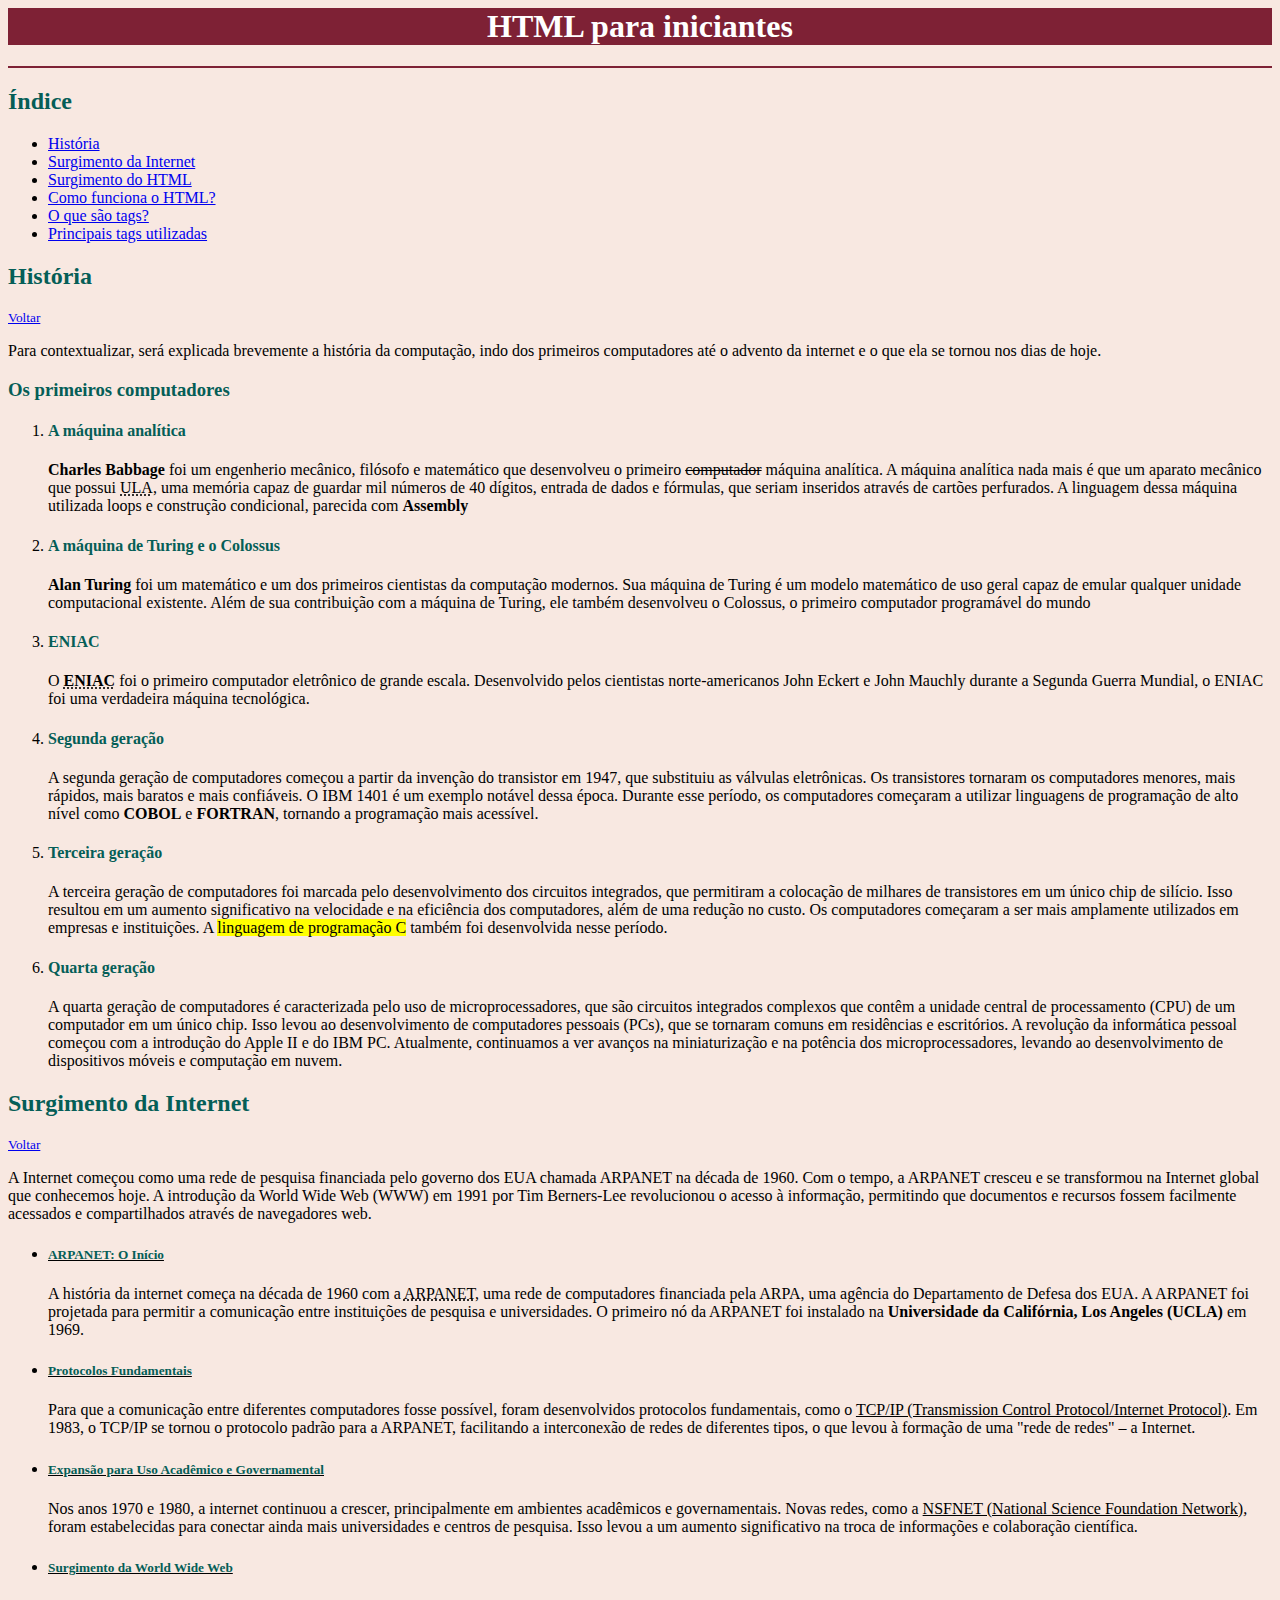
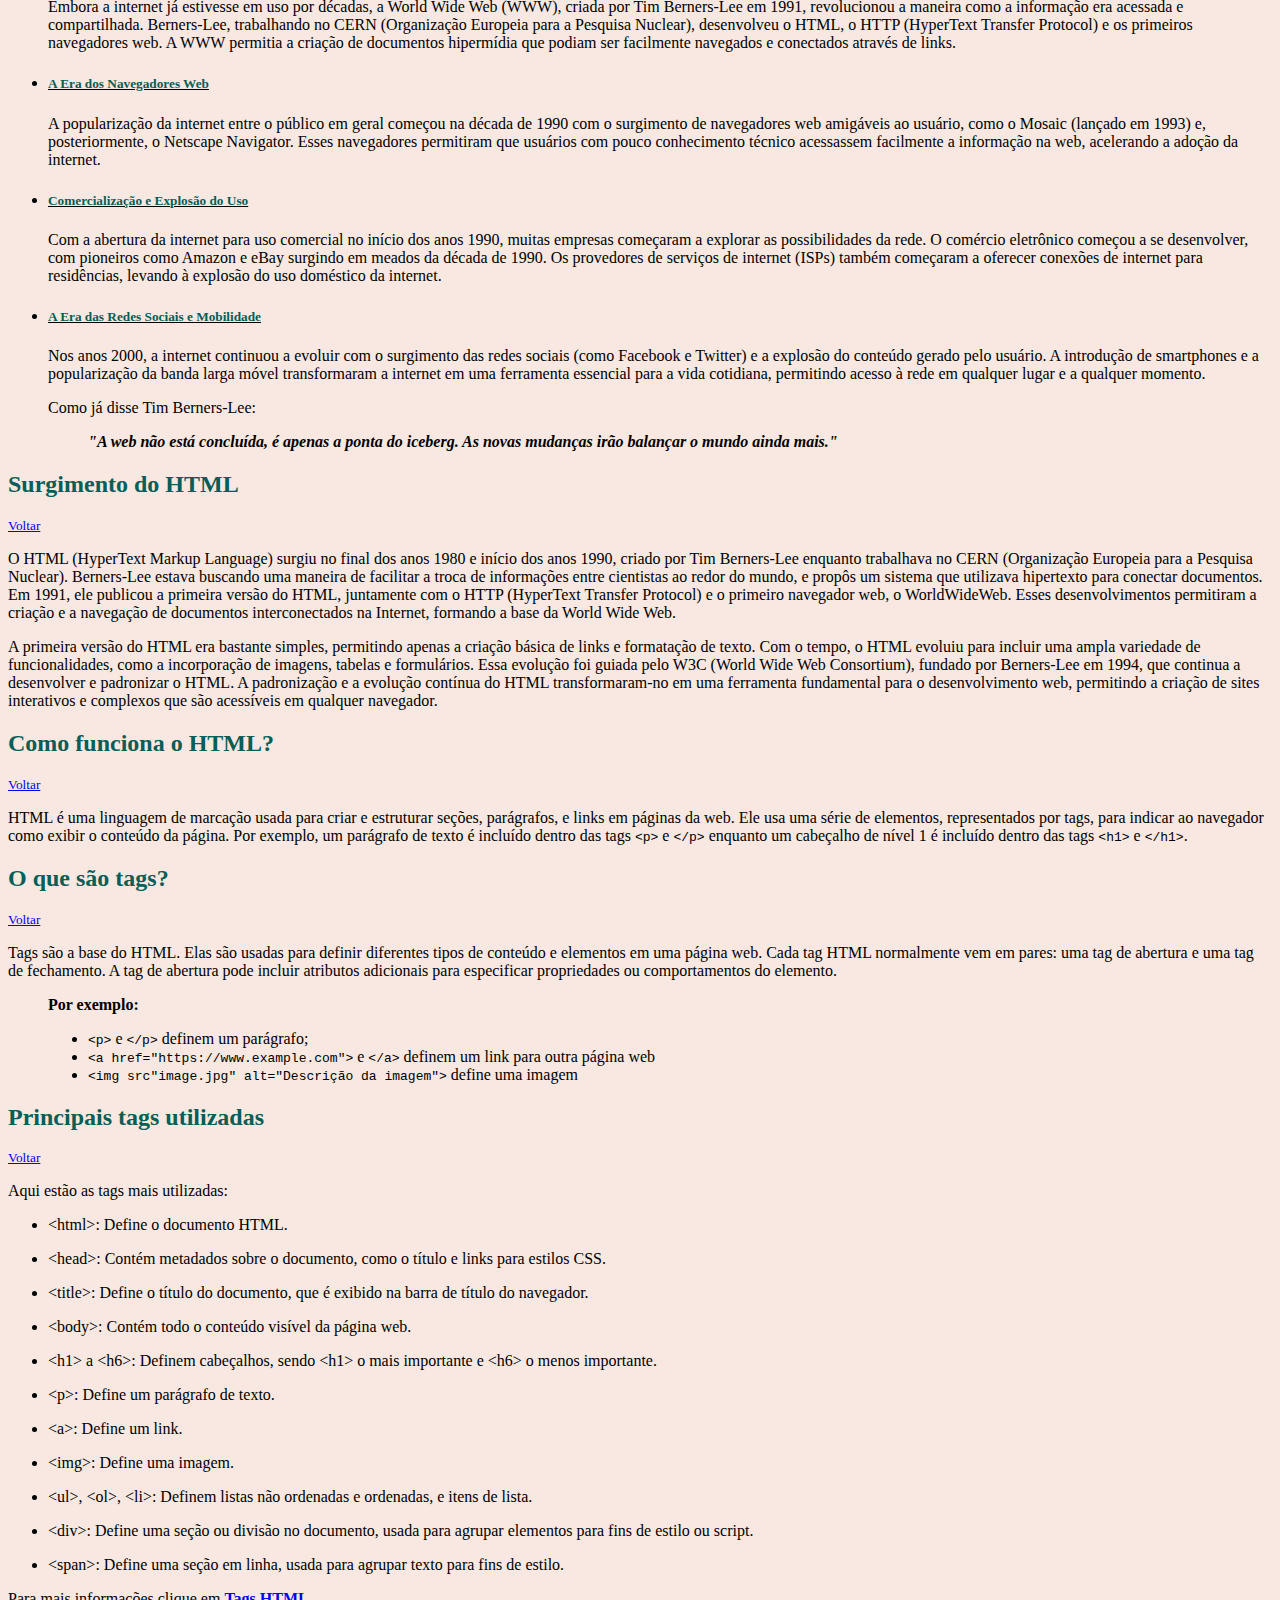
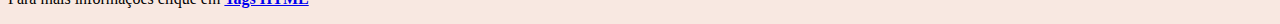
<file: projetos/Primeiro projeto/index.html>
<html>
    <head>
        <title>HTML para iniciantes</title>
    </head>
    <body style="background-color: rgb(248, 232, 225);">
        <h1 id="inicio" style="background-color: #7e2135; text-align: center;"><font style="color: rgb(255, 255, 255);">HTML para iniciantes</font></h1>
        <hr color="#7e2135">
        <h2><font style="color: #055e57;">Índice</font></h2>
        <ul>
            <li><a href="#história">História</a></li>
            <li><a href="#internet">Surgimento da Internet</a></li>
            <li><a href="#html">Surgimento do HTML</a></li>
            <li><a href="#como_funciona">Como funciona o HTML?</a></li>
            <li><a href="#tags">O que são tags?</a></li>
            <li><a href="#principais">Principais tags utilizadas</a></li>
        </ul>
        <h2 id="história"><font style="color: #055e57;">História</font></h2>
        <small><a href="#inicio">Voltar</a></small>
        <p>Para contextualizar, será explicada brevemente a história da computação, indo dos primeiros computadores até o advento da internet e o que ela se tornou nos dias de hoje.</p>
        <h3><font style="color: #055e57;">Os primeiros computadores</font></h3>
        <ol>
            <li>
                <h4><font style="color: #055e57;">A máquina analítica</font></h4>
                <p><strong>Charles Babbage</strong> foi um engenherio mecânico, filósofo e matemático que desenvolveu o primeiro <del>computador</del> máquina analítica. A máquina analítica nada mais é que um aparato mecânico que possui <abbr title="Unidade Lógica Aritmética">ULA</abbr>, uma memória capaz de guardar mil números de 40 dígitos, entrada de dados e fórmulas, que seriam inseridos através de cartões perfurados. A linguagem dessa máquina utilizada loops e construção condicional, parecida com <strong>Assembly</strong></p>
            </li>
            <li>
                <h4><font style="color: #055e57;">A máquina de Turing e o Colossus</font></h4>
                <p><strong>Alan Turing</strong> foi um matemático e um dos primeiros cientistas da computação modernos. Sua máquina de Turing é um modelo matemático de uso geral capaz de emular qualquer unidade computacional existente. Além de sua contribuição com a máquina de Turing, ele também desenvolveu o Colossus, o primeiro computador programável do mundo</p>    
            </li>
            <li>
                <h4> <font style="color: #055e57;">ENIAC</font></h4>
                <p>O <strong><abbr title="Electronic Numerical Integrator and Computer">ENIAC</abbr></strong> foi o primeiro computador eletrônico de grande escala. Desenvolvido pelos cientistas norte-americanos John Eckert e John Mauchly durante a Segunda Guerra Mundial, o ENIAC foi uma verdadeira máquina tecnológica.</p>
            </li>
            <li>
                <h4><font style="color: #055e57;">Segunda geração</font></h4>
                <p>A segunda geração de computadores começou a partir da invenção do transistor em 1947, que substituiu as válvulas eletrônicas. Os transistores tornaram os computadores menores, mais rápidos, mais baratos e mais confiáveis. O IBM 1401 é um exemplo notável dessa época. Durante esse período, os computadores começaram a utilizar linguagens de programação de alto nível como <strong>COBOL</strong> e <strong>FORTRAN</strong>, tornando a programação mais acessível.</p>
            </li>
            <li>
                <h4><font style="color: #055e57;">Terceira geração</font></h4>
                <p>A terceira geração de computadores foi marcada pelo desenvolvimento dos circuitos integrados, que permitiram a colocação de milhares de transistores em um único chip de silício. Isso resultou em um aumento significativo na velocidade e na eficiência dos computadores, além de uma redução no custo. Os computadores começaram a ser mais amplamente utilizados em empresas e instituições. A <mark>linguagem de programação C</mark> também foi desenvolvida nesse período.</p>
            </li>
            <li>
                <h4><font style="color: #055e57;">Quarta geração</font></h4>
                <p>A quarta geração de computadores é caracterizada pelo uso de microprocessadores, que são circuitos integrados complexos que contêm a unidade central de processamento (CPU) de um computador em um único chip. Isso levou ao desenvolvimento de computadores pessoais (PCs), que se tornaram comuns em residências e escritórios. A revolução da informática pessoal começou com a introdução do Apple II e do IBM PC. Atualmente, continuamos a ver avanços na miniaturização e na potência dos microprocessadores, levando ao desenvolvimento de dispositivos móveis e computação em nuvem.</p>
            </li>
        </ol>
        
        <h2 id="internet" style="color: #055e57;">Surgimento da Internet</h2>
        <small><a href="#inicio">Voltar</a></small>
        <p>A Internet começou como uma rede de pesquisa financiada pelo governo dos EUA chamada ARPANET na década de 1960. Com o tempo, a ARPANET cresceu e se transformou na Internet global que conhecemos hoje. A introdução da World Wide Web (WWW) em 1991 por Tim Berners-Lee revolucionou o acesso à informação, permitindo que documentos e recursos fossem facilmente acessados e compartilhados através de navegadores web.</p>
        <ul>
            <li>
                <h5><u><font style="color: #055e57;">ARPANET: O Início</font></u></h5>
                <p>A história da internet começa na década de 1960 com a <abbr title="Advanced Research Projects Agency Network">ARPANET</abbr>, uma rede de computadores financiada pela ARPA, uma agência do Departamento de Defesa dos EUA. A ARPANET foi projetada para permitir a comunicação entre instituições de pesquisa e universidades. O primeiro nó da ARPANET foi instalado na <strong>Universidade da Califórnia, Los Angeles (UCLA)</strong> em 1969.</p>
            </li>
            <li>
                <h5><u><font style="color: #055e57;">Protocolos Fundamentais</font></u></h5>
                <p>Para que a comunicação entre diferentes computadores fosse possível, foram desenvolvidos protocolos fundamentais, como o <u>TCP/IP (Transmission Control Protocol/Internet Protocol)</u>. Em 1983, o TCP/IP se tornou o protocolo padrão para a ARPANET, facilitando a interconexão de redes de diferentes tipos, o que levou à formação de uma "rede de redes" – a Internet.</p>
            </li>
            <li>
                <h5><u><font style="color: #055e57;">Expansão para Uso Acadêmico e Governamental</font></u></h5>
                <p>Nos anos 1970 e 1980, a internet continuou a crescer, principalmente em ambientes acadêmicos e governamentais. Novas redes, como a <u>NSFNET (National Science Foundation Network)</u>, foram estabelecidas para conectar ainda mais universidades e centros de pesquisa. Isso levou a um aumento significativo na troca de informações e colaboração científica.</p>
            </li>
            <li>
                <h5><u><font style="color: #055e57;">Surgimento da World Wide Web</font></u></h5>
                <p>Embora a internet já estivesse em uso por décadas, a World Wide Web (WWW), criada por Tim Berners-Lee em 1991, revolucionou a maneira como a informação era acessada e compartilhada. Berners-Lee, trabalhando no CERN (Organização Europeia para a Pesquisa Nuclear), desenvolveu o HTML, o HTTP (HyperText Transfer Protocol) e os primeiros navegadores web. A WWW permitia a criação de documentos hipermídia que podiam ser facilmente navegados e conectados através de links.</p>
            </li>
            <li>
                <h5><u><font style="color: #055e57;">A Era dos Navegadores Web</font></u></h5>
                <p>A popularização da internet entre o público em geral começou na década de 1990 com o surgimento de navegadores web amigáveis ao usuário, como o Mosaic (lançado em 1993) e, posteriormente, o Netscape Navigator. Esses navegadores permitiram que usuários com pouco conhecimento técnico acessassem facilmente a informação na web, acelerando a adoção da internet.</p>
            </li>
            <li>
                <h5><u><font style="color: #055e57;">Comercialização e Explosão do Uso</font></u></h5>
                <p>Com a abertura da internet para uso comercial no início dos anos 1990, muitas empresas começaram a explorar as possibilidades da rede. O comércio eletrônico começou a se desenvolver, com pioneiros como Amazon e eBay surgindo em meados da década de 1990. Os provedores de serviços de internet (ISPs) também começaram a oferecer conexões de internet para residências, levando à explosão do uso doméstico da internet.</p>    
            </li>
            <li>
                <h5><u><font style="color: #055e57;">A Era das Redes Sociais e Mobilidade</font></u></h5>
                <p>Nos anos 2000, a internet continuou a evoluir com o surgimento das redes sociais (como Facebook e Twitter) e a explosão do conteúdo gerado pelo usuário. A introdução de smartphones e a popularização da banda larga móvel transformaram a internet em uma ferramenta essencial para a vida cotidiana, permitindo acesso à rede em qualquer lugar e a qualquer momento.</p>
                <p>Como já disse Tim Berners-Lee:</p>
                <blockquote><strong><i>"A web não está concluída, é apenas a ponta do iceberg. As novas mudanças irão balançar o mundo ainda mais."</i></strong></blockquote>
            </li>
        </ul>
        
        <h2 id="html" style="color: #055e57;">Surgimento do HTML</h2>
        <small><a href="#inicio">Voltar</a></small>
        <p>O HTML (HyperText Markup Language) surgiu no final dos anos 1980 e início dos anos 1990, criado por Tim Berners-Lee enquanto trabalhava no CERN (Organização Europeia para a Pesquisa Nuclear). Berners-Lee estava buscando uma maneira de facilitar a troca de informações entre cientistas ao redor do mundo, e propôs um sistema que utilizava hipertexto para conectar documentos. Em 1991, ele publicou a primeira versão do HTML, juntamente com o HTTP (HyperText Transfer Protocol) e o primeiro navegador web, o WorldWideWeb. Esses desenvolvimentos permitiram a criação e a navegação de documentos interconectados na Internet, formando a base da World Wide Web.</p>
        <p>A primeira versão do HTML era bastante simples, permitindo apenas a criação básica de links e formatação de texto. Com o tempo, o HTML evoluiu para incluir uma ampla variedade de funcionalidades, como a incorporação de imagens, tabelas e formulários. Essa evolução foi guiada pelo W3C (World Wide Web Consortium), fundado por Berners-Lee em 1994, que continua a desenvolver e padronizar o HTML. A padronização e a evolução contínua do HTML transformaram-no em uma ferramenta fundamental para o desenvolvimento web, permitindo a criação de sites interativos e complexos que são acessíveis em qualquer navegador.</p>
        
        <h2 id="como_funciona" style="color: #055e57;">Como funciona o HTML?</h2>
        <small><a href="#inicio">Voltar</a></small>
        <p>HTML é uma linguagem de marcação usada para criar e estruturar seções, parágrafos, e links em páginas da web. Ele usa uma série de elementos, representados por tags, para indicar ao navegador como exibir o conteúdo da página. Por exemplo, um parágrafo de texto é incluído dentro das tags <code>&lt;p&gt;</code> e <code>&lt;/p&gt;</code> enquanto um cabeçalho de nível 1 é incluído dentro das tags <code>&lt;h1&gt;</code> e <code>&lt;/h1&gt;</code>.</p>

        <h2 id="tags" style="color: #055e57;">O que são tags?</h2>
        <small><a href="#inicio">Voltar</a></small>
        <p>Tags são a base do HTML. Elas são usadas para definir diferentes tipos de conteúdo e elementos em uma página web. Cada tag HTML normalmente vem em pares: uma tag de abertura e uma tag de fechamento. A tag de abertura pode incluir atributos adicionais para especificar propriedades ou comportamentos do elemento.</p>
        <blockquote>
            <strong><p>Por exemplo:</p></strong>
            <ul>
                <li>
                    <code>&lt;p&gt;</code> e <code>&lt;/p&gt;</code> definem um parágrafo;
                </li>
                <li>
                    <code>&lt;a href="https://www.example.com"&gt;</code> e <code>&lt;/a&gt;</code> definem um link para outra página web
                </li>
                <li>
                    <code>&lt;img src"image.jpg" alt="Descrição da imagem"&gt;</code> define uma imagem
                </li>
            </ul>
        </blockquote>
        <h2 id="principais" style="color: #055e57;">Principais tags utilizadas</h2>
        <small><a href="#inicio">Voltar</a></small>
        <p>Aqui estão as tags mais utilizadas:</p>
        <ul>
            <li>
                <p>&lt;html&gt;: Define o documento HTML.</p>
            </li>
            <li>
                <p>&lt;head&gt;: Contém metadados sobre o documento, como o título e links para estilos CSS.</p>
            </li>
            <li>
                <p>&lt;title&gt;: Define o título do documento, que é exibido na barra de título do navegador.</p>
            </li>
            <li>
                <p>&lt;body&gt;: Contém todo o conteúdo visível da página web.</p>
            </li>
            <li>
                <p>&lt;h1&gt; a &lt;h6&gt;: Definem cabeçalhos, sendo &lt;h1&gt; o mais importante e &lt;h6&gt; o menos importante.</p>
            </li>
            <li>
                <p>&lt;p&gt;: Define um parágrafo de texto.</p>
            </li>
            <li>
                <p>&lt;a&gt;: Define um link.</p>
            </li>
            <li>
                <p>&lt;img&gt;: Define uma imagem.</p>
            </li>
            <li>
                <p>&lt;ul&gt;, &lt;ol&gt;, &lt;li&gt;: Definem listas não ordenadas e ordenadas, e itens de lista.</p>
            </li>
            <li>
                <p>&lt;div&gt;: Define uma seção ou divisão no documento, usada para agrupar elementos para fins de estilo ou script.</p>
            </li>
            <li>
                <p>&lt;span&gt;: Define uma seção em linha, usada para agrupar texto para fins de estilo.</p>
            </li>
        </ul>
        <p>Para mais informações clique em <strong><a href="https://www.w3schools.com/tags/" target="_blank">Tags HTML</a></strong></p>
    </body>
</html>
</file>
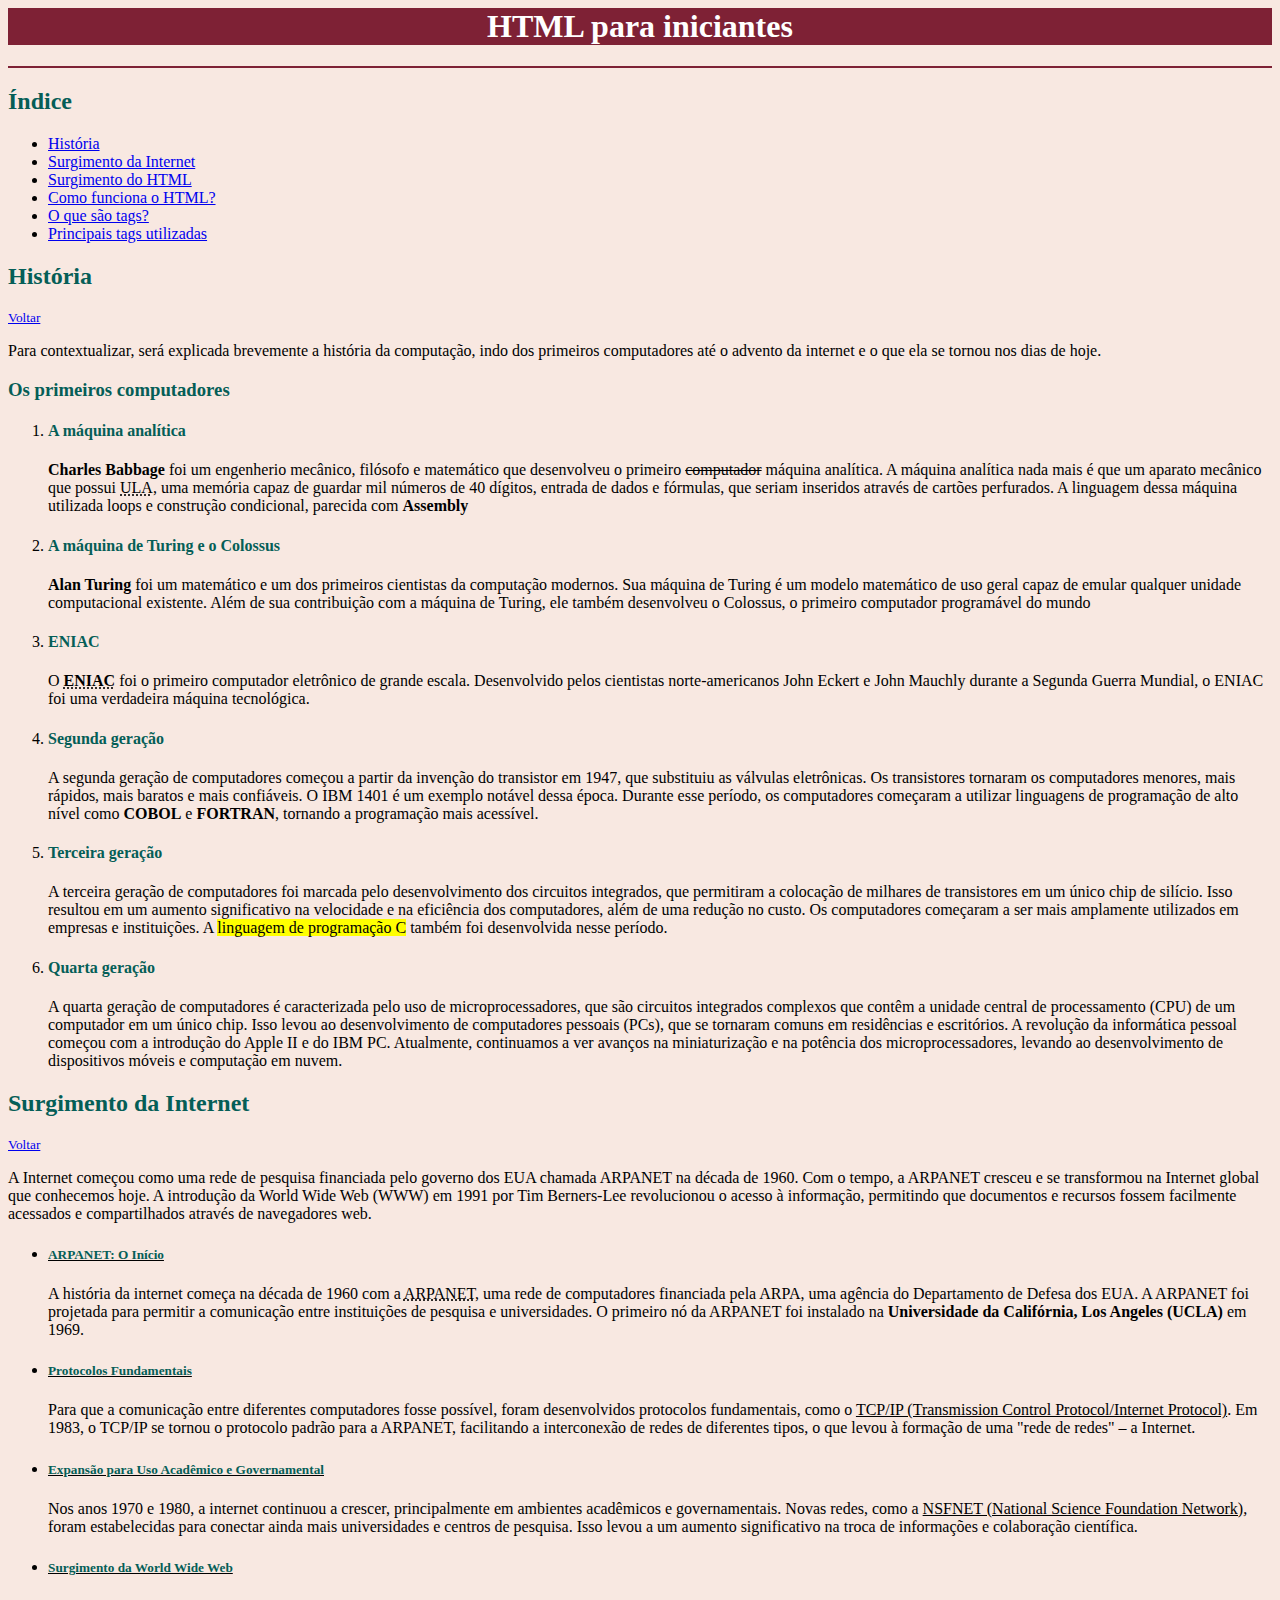
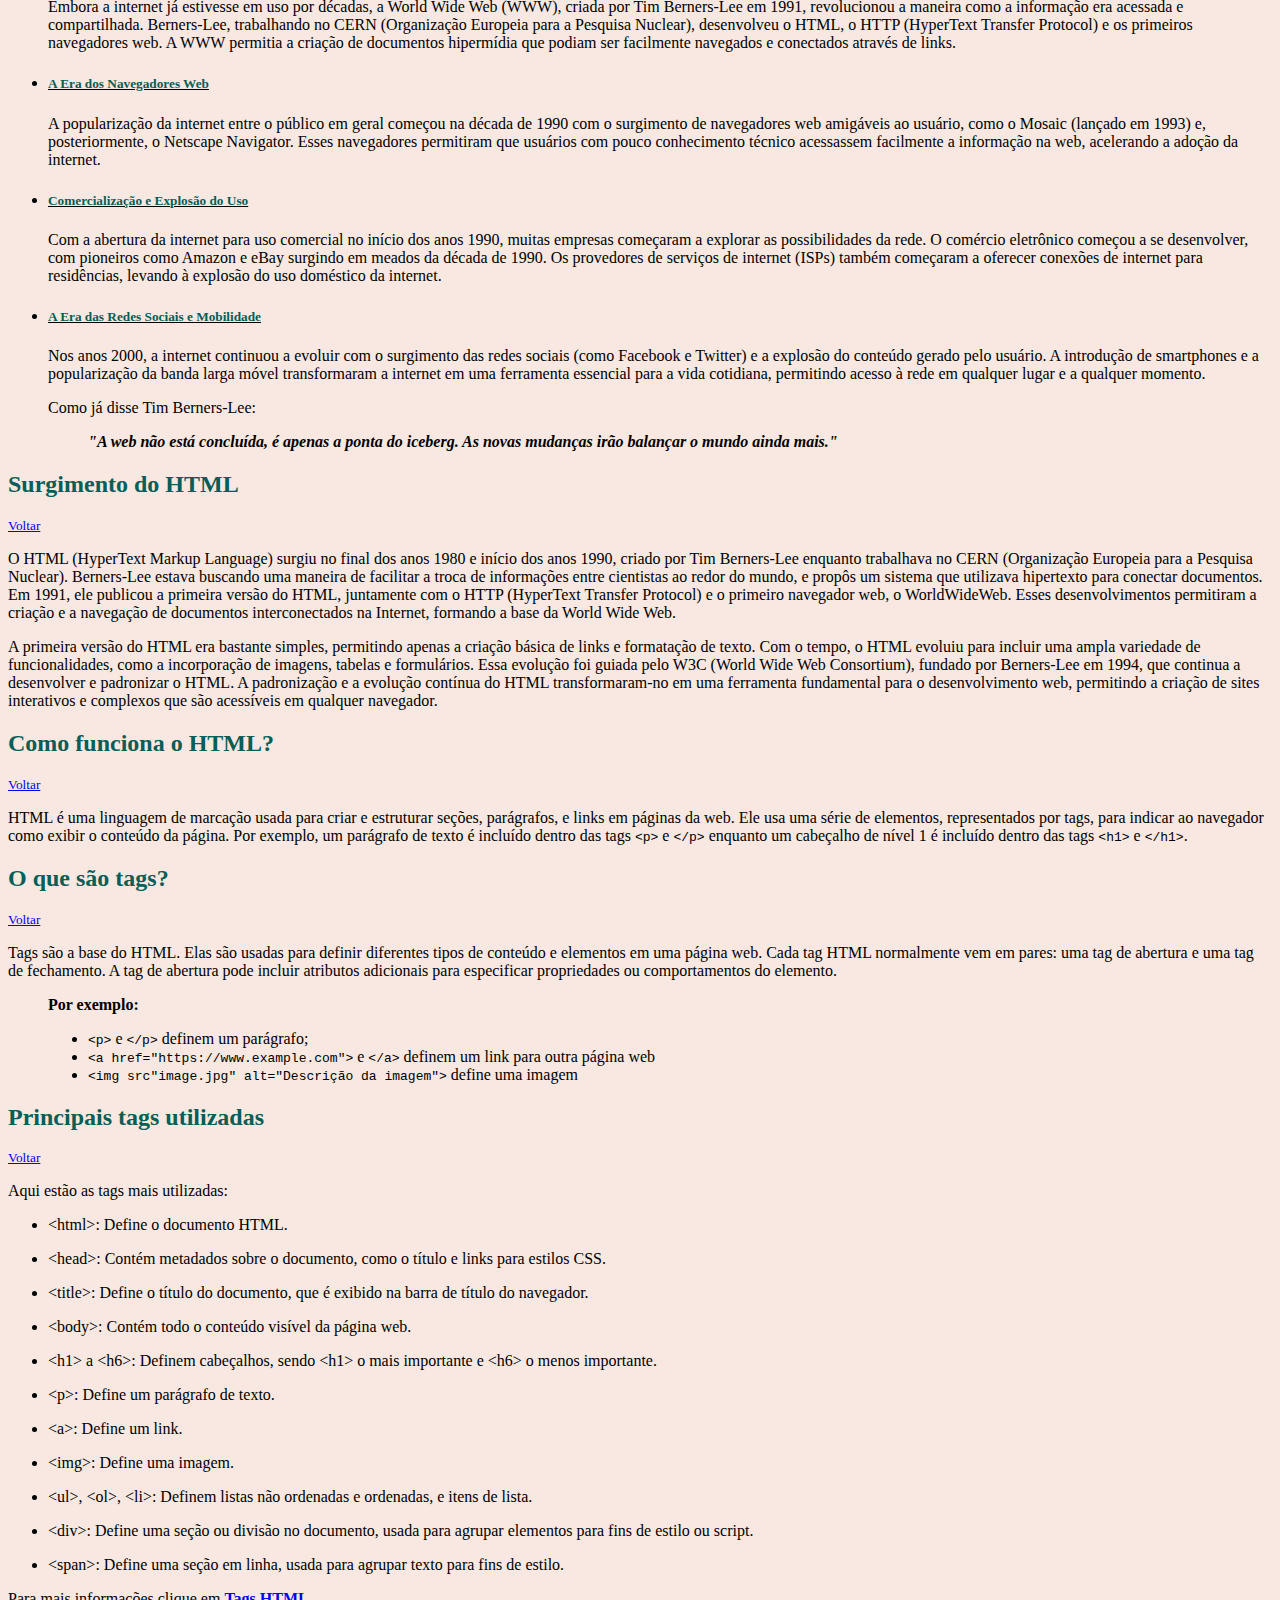
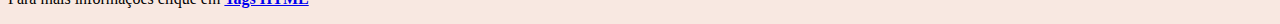
<file: projetos/pagina_web.html>
<html>
    <head>
        <title>HTML para iniciantes</title>
    </head>
    <body style="background-color: rgb(248, 232, 225);">
        <h1 id="inicio" style="background-color: #7e2135; text-align: center;"><font style="color: rgb(255, 255, 255);">HTML para iniciantes</font></h1>
        <hr color="#7e2135">
        <h2><font style="color: #055e57;">Índice</font></h2>
        <ul>
            <li><a href="#história">História</a></li>
            <li><a href="#internet">Surgimento da Internet</a></li>
            <li><a href="#html">Surgimento do HTML</a></li>
            <li><a href="#como_funciona">Como funciona o HTML?</a></li>
            <li><a href="#tags">O que são tags?</a></li>
            <li><a href="#principais">Principais tags utilizadas</a></li>
        </ul>
        <h2 id="história"><font style="color: #055e57;">História</font></h2>
        <small><a href="#inicio">Voltar</a></small>
        <p>Para contextualizar, será explicada brevemente a história da computação, indo dos primeiros computadores até o advento da internet e o que ela se tornou nos dias de hoje.</p>
        <h3><font style="color: #055e57;">Os primeiros computadores</font></h3>
        <ol>
            <li>
                <h4><font style="color: #055e57;">A máquina analítica</font></h4>
                <p><strong>Charles Babbage</strong> foi um engenherio mecânico, filósofo e matemático que desenvolveu o primeiro <del>computador</del> máquina analítica. A máquina analítica nada mais é que um aparato mecânico que possui <abbr title="Unidade Lógica Aritmética">ULA</abbr>, uma memória capaz de guardar mil números de 40 dígitos, entrada de dados e fórmulas, que seriam inseridos através de cartões perfurados. A linguagem dessa máquina utilizada loops e construção condicional, parecida com <strong>Assembly</strong></p>
            </li>
            <li>
                <h4><font style="color: #055e57;">A máquina de Turing e o Colossus</font></h4>
                <p><strong>Alan Turing</strong> foi um matemático e um dos primeiros cientistas da computação modernos. Sua máquina de Turing é um modelo matemático de uso geral capaz de emular qualquer unidade computacional existente. Além de sua contribuição com a máquina de Turing, ele também desenvolveu o Colossus, o primeiro computador programável do mundo</p>    
            </li>
            <li>
                <h4> <font style="color: #055e57;">ENIAC</font></h4>
                <p>O <strong><abbr title="Electronic Numerical Integrator and Computer">ENIAC</abbr></strong> foi o primeiro computador eletrônico de grande escala. Desenvolvido pelos cientistas norte-americanos John Eckert e John Mauchly durante a Segunda Guerra Mundial, o ENIAC foi uma verdadeira máquina tecnológica.</p>
            </li>
            <li>
                <h4><font style="color: #055e57;">Segunda geração</font></h4>
                <p>A segunda geração de computadores começou a partir da invenção do transistor em 1947, que substituiu as válvulas eletrônicas. Os transistores tornaram os computadores menores, mais rápidos, mais baratos e mais confiáveis. O IBM 1401 é um exemplo notável dessa época. Durante esse período, os computadores começaram a utilizar linguagens de programação de alto nível como <strong>COBOL</strong> e <strong>FORTRAN</strong>, tornando a programação mais acessível.</p>
            </li>
            <li>
                <h4><font style="color: #055e57;">Terceira geração</font></h4>
                <p>A terceira geração de computadores foi marcada pelo desenvolvimento dos circuitos integrados, que permitiram a colocação de milhares de transistores em um único chip de silício. Isso resultou em um aumento significativo na velocidade e na eficiência dos computadores, além de uma redução no custo. Os computadores começaram a ser mais amplamente utilizados em empresas e instituições. A <mark>linguagem de programação C</mark> também foi desenvolvida nesse período.</p>
            </li>
            <li>
                <h4><font style="color: #055e57;">Quarta geração</font></h4>
                <p>A quarta geração de computadores é caracterizada pelo uso de microprocessadores, que são circuitos integrados complexos que contêm a unidade central de processamento (CPU) de um computador em um único chip. Isso levou ao desenvolvimento de computadores pessoais (PCs), que se tornaram comuns em residências e escritórios. A revolução da informática pessoal começou com a introdução do Apple II e do IBM PC. Atualmente, continuamos a ver avanços na miniaturização e na potência dos microprocessadores, levando ao desenvolvimento de dispositivos móveis e computação em nuvem.</p>
            </li>
        </ol>
        
        <h2 id="internet" style="color: #055e57;">Surgimento da Internet</h2>
        <small><a href="#inicio">Voltar</a></small>
        <p>A Internet começou como uma rede de pesquisa financiada pelo governo dos EUA chamada ARPANET na década de 1960. Com o tempo, a ARPANET cresceu e se transformou na Internet global que conhecemos hoje. A introdução da World Wide Web (WWW) em 1991 por Tim Berners-Lee revolucionou o acesso à informação, permitindo que documentos e recursos fossem facilmente acessados e compartilhados através de navegadores web.</p>
        <ul>
            <li>
                <h5><u><font style="color: #055e57;">ARPANET: O Início</font></u></h5>
                <p>A história da internet começa na década de 1960 com a <abbr title="Advanced Research Projects Agency Network">ARPANET</abbr>, uma rede de computadores financiada pela ARPA, uma agência do Departamento de Defesa dos EUA. A ARPANET foi projetada para permitir a comunicação entre instituições de pesquisa e universidades. O primeiro nó da ARPANET foi instalado na <strong>Universidade da Califórnia, Los Angeles (UCLA)</strong> em 1969.</p>
            </li>
            <li>
                <h5><u><font style="color: #055e57;">Protocolos Fundamentais</font></u></h5>
                <p>Para que a comunicação entre diferentes computadores fosse possível, foram desenvolvidos protocolos fundamentais, como o <u>TCP/IP (Transmission Control Protocol/Internet Protocol)</u>. Em 1983, o TCP/IP se tornou o protocolo padrão para a ARPANET, facilitando a interconexão de redes de diferentes tipos, o que levou à formação de uma "rede de redes" – a Internet.</p>
            </li>
            <li>
                <h5><u><font style="color: #055e57;">Expansão para Uso Acadêmico e Governamental</font></u></h5>
                <p>Nos anos 1970 e 1980, a internet continuou a crescer, principalmente em ambientes acadêmicos e governamentais. Novas redes, como a <u>NSFNET (National Science Foundation Network)</u>, foram estabelecidas para conectar ainda mais universidades e centros de pesquisa. Isso levou a um aumento significativo na troca de informações e colaboração científica.</p>
            </li>
            <li>
                <h5><u><font style="color: #055e57;">Surgimento da World Wide Web</font></u></h5>
                <p>Embora a internet já estivesse em uso por décadas, a World Wide Web (WWW), criada por Tim Berners-Lee em 1991, revolucionou a maneira como a informação era acessada e compartilhada. Berners-Lee, trabalhando no CERN (Organização Europeia para a Pesquisa Nuclear), desenvolveu o HTML, o HTTP (HyperText Transfer Protocol) e os primeiros navegadores web. A WWW permitia a criação de documentos hipermídia que podiam ser facilmente navegados e conectados através de links.</p>
            </li>
            <li>
                <h5><u><font style="color: #055e57;">A Era dos Navegadores Web</font></u></h5>
                <p>A popularização da internet entre o público em geral começou na década de 1990 com o surgimento de navegadores web amigáveis ao usuário, como o Mosaic (lançado em 1993) e, posteriormente, o Netscape Navigator. Esses navegadores permitiram que usuários com pouco conhecimento técnico acessassem facilmente a informação na web, acelerando a adoção da internet.</p>
            </li>
            <li>
                <h5><u><font style="color: #055e57;">Comercialização e Explosão do Uso</font></u></h5>
                <p>Com a abertura da internet para uso comercial no início dos anos 1990, muitas empresas começaram a explorar as possibilidades da rede. O comércio eletrônico começou a se desenvolver, com pioneiros como Amazon e eBay surgindo em meados da década de 1990. Os provedores de serviços de internet (ISPs) também começaram a oferecer conexões de internet para residências, levando à explosão do uso doméstico da internet.</p>    
            </li>
            <li>
                <h5><u><font style="color: #055e57;">A Era das Redes Sociais e Mobilidade</font></u></h5>
                <p>Nos anos 2000, a internet continuou a evoluir com o surgimento das redes sociais (como Facebook e Twitter) e a explosão do conteúdo gerado pelo usuário. A introdução de smartphones e a popularização da banda larga móvel transformaram a internet em uma ferramenta essencial para a vida cotidiana, permitindo acesso à rede em qualquer lugar e a qualquer momento.</p>
                <p>Como já disse Tim Berners-Lee:</p>
                <blockquote><strong><i>"A web não está concluída, é apenas a ponta do iceberg. As novas mudanças irão balançar o mundo ainda mais."</i></strong></blockquote>
            </li>
        </ul>
        
        <h2 id="html" style="color: #055e57;">Surgimento do HTML</h2>
        <small><a href="#inicio">Voltar</a></small>
        <p>O HTML (HyperText Markup Language) surgiu no final dos anos 1980 e início dos anos 1990, criado por Tim Berners-Lee enquanto trabalhava no CERN (Organização Europeia para a Pesquisa Nuclear). Berners-Lee estava buscando uma maneira de facilitar a troca de informações entre cientistas ao redor do mundo, e propôs um sistema que utilizava hipertexto para conectar documentos. Em 1991, ele publicou a primeira versão do HTML, juntamente com o HTTP (HyperText Transfer Protocol) e o primeiro navegador web, o WorldWideWeb. Esses desenvolvimentos permitiram a criação e a navegação de documentos interconectados na Internet, formando a base da World Wide Web.</p>
        <p>A primeira versão do HTML era bastante simples, permitindo apenas a criação básica de links e formatação de texto. Com o tempo, o HTML evoluiu para incluir uma ampla variedade de funcionalidades, como a incorporação de imagens, tabelas e formulários. Essa evolução foi guiada pelo W3C (World Wide Web Consortium), fundado por Berners-Lee em 1994, que continua a desenvolver e padronizar o HTML. A padronização e a evolução contínua do HTML transformaram-no em uma ferramenta fundamental para o desenvolvimento web, permitindo a criação de sites interativos e complexos que são acessíveis em qualquer navegador.</p>
        
        <h2 id="como_funciona" style="color: #055e57;">Como funciona o HTML?</h2>
        <small><a href="#inicio">Voltar</a></small>
        <p>HTML é uma linguagem de marcação usada para criar e estruturar seções, parágrafos, e links em páginas da web. Ele usa uma série de elementos, representados por tags, para indicar ao navegador como exibir o conteúdo da página. Por exemplo, um parágrafo de texto é incluído dentro das tags <code>&lt;p&gt;</code> e <code>&lt;/p&gt;</code> enquanto um cabeçalho de nível 1 é incluído dentro das tags <code>&lt;h1&gt;</code> e <code>&lt;/h1&gt;</code>.</p>

        <h2 id="tags" style="color: #055e57;">O que são tags?</h2>
        <small><a href="#inicio">Voltar</a></small>
        <p>Tags são a base do HTML. Elas são usadas para definir diferentes tipos de conteúdo e elementos em uma página web. Cada tag HTML normalmente vem em pares: uma tag de abertura e uma tag de fechamento. A tag de abertura pode incluir atributos adicionais para especificar propriedades ou comportamentos do elemento.</p>
        <blockquote>
            <strong><p>Por exemplo:</p></strong>
            <ul>
                <li>
                    <code>&lt;p&gt;</code> e <code>&lt;/p&gt;</code> definem um parágrafo;
                </li>
                <li>
                    <code>&lt;a href="https://www.example.com"&gt;</code> e <code>&lt;/a&gt;</code> definem um link para outra página web
                </li>
                <li>
                    <code>&lt;img src"image.jpg" alt="Descrição da imagem"&gt;</code> define uma imagem
                </li>
            </ul>
        </blockquote>
        <h2 id="principais" style="color: #055e57;">Principais tags utilizadas</h2>
        <small><a href="#inicio">Voltar</a></small>
        <p>Aqui estão as tags mais utilizadas:</p>
        <ul>
            <li>
                <p>&lt;html&gt;: Define o documento HTML.</p>
            </li>
            <li>
                <p>&lt;head&gt;: Contém metadados sobre o documento, como o título e links para estilos CSS.</p>
            </li>
            <li>
                <p>&lt;title&gt;: Define o título do documento, que é exibido na barra de título do navegador.</p>
            </li>
            <li>
                <p>&lt;body&gt;: Contém todo o conteúdo visível da página web.</p>
            </li>
            <li>
                <p>&lt;h1&gt; a &lt;h6&gt;: Definem cabeçalhos, sendo &lt;h1&gt; o mais importante e &lt;h6&gt; o menos importante.</p>
            </li>
            <li>
                <p>&lt;p&gt;: Define um parágrafo de texto.</p>
            </li>
            <li>
                <p>&lt;a&gt;: Define um link.</p>
            </li>
            <li>
                <p>&lt;img&gt;: Define uma imagem.</p>
            </li>
            <li>
                <p>&lt;ul&gt;, &lt;ol&gt;, &lt;li&gt;: Definem listas não ordenadas e ordenadas, e itens de lista.</p>
            </li>
            <li>
                <p>&lt;div&gt;: Define uma seção ou divisão no documento, usada para agrupar elementos para fins de estilo ou script.</p>
            </li>
            <li>
                <p>&lt;span&gt;: Define uma seção em linha, usada para agrupar texto para fins de estilo.</p>
            </li>
        </ul>
        <p>Para mais informações clique em <strong><a href="https://www.w3schools.com/tags/" target="_blank">Tags HTML</a></strong></p>
    </body>
</html>
</file>
